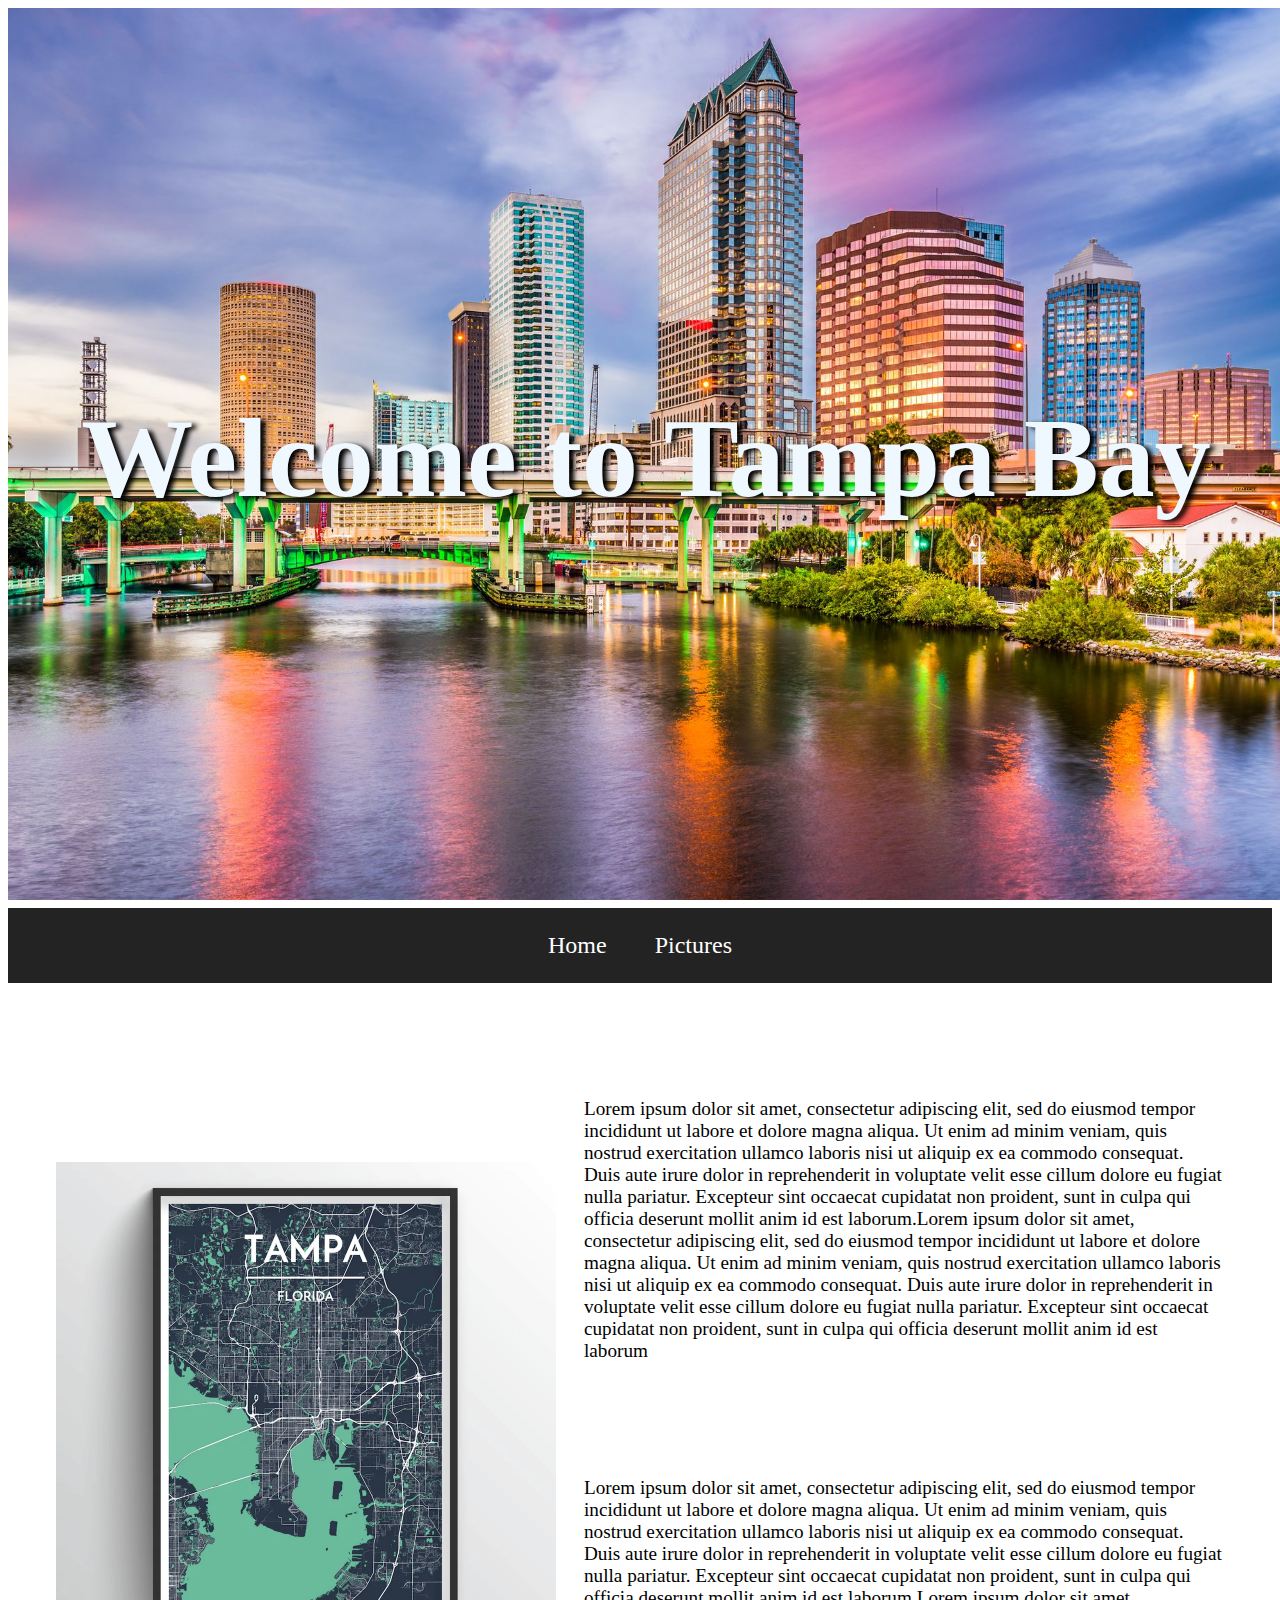
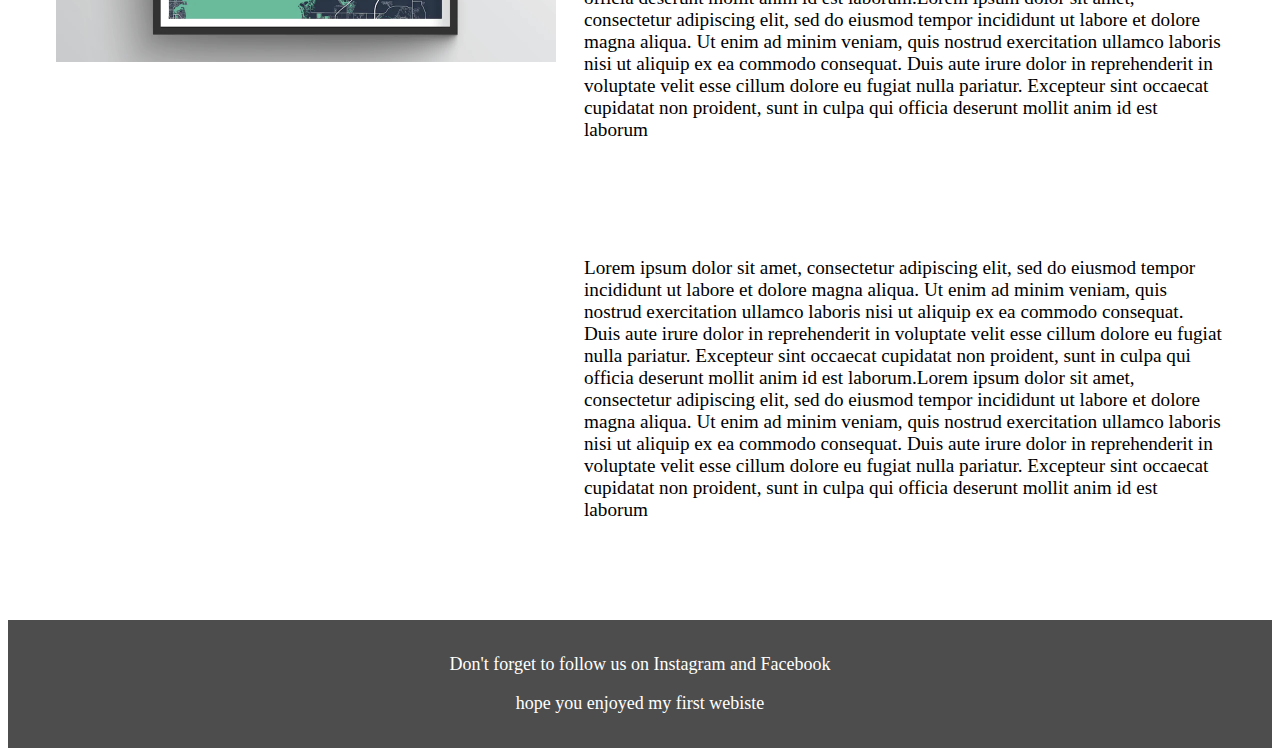
<file: index.html>
<!DOCTYPE html>
<html lang="en">
<head>
    <meta charset="UTF-8">
    <meta http-equiv="X-UA-Compatible" content="IE=edge">
    <meta name="viewport" content="width=device-width, initial-scale=1.0">
    <title>Sunshine State City Guide</title>
    <link rel="stylesheet" href="css/style.css">
</head>
<body>

    <header>

        <h1>Welcome to Tampa Bay</h1>

.    </header>

    <nav>

        <a href="index.html">Home</a>
        <a href="picture.html">Pictures</a>

    </nav>

    
    <main>

        <img src="images/tampamap.jpg" alt="map">

        <p>Lorem ipsum dolor sit amet, consectetur adipiscing elit, sed do eiusmod tempor incididunt ut labore et dolore magna aliqua. 
            Ut enim ad minim veniam, quis nostrud exercitation ullamco laboris nisi ut aliquip ex ea commodo consequat. 
            Duis aute irure dolor in reprehenderit in voluptate velit esse cillum dolore eu fugiat nulla pariatur. Excepteur sint occaecat cupidatat non proident, 
            sunt in culpa qui officia deserunt mollit anim id est laborum.Lorem ipsum dolor sit amet, consectetur adipiscing elit, sed do eiusmod tempor incididunt ut labore et dolore magna aliqua. 
            Ut enim ad minim veniam, quis nostrud exercitation ullamco laboris nisi ut aliquip ex ea commodo consequat. 
            Duis aute irure dolor in reprehenderit in voluptate velit esse cillum dolore eu fugiat nulla pariatur. Excepteur sint occaecat cupidatat non proident, 
            sunt in culpa qui officia deserunt mollit anim id est laborum</p>


        <p>Lorem ipsum dolor sit amet, consectetur adipiscing elit, sed do eiusmod tempor incididunt ut labore et dolore magna aliqua. 
            Ut enim ad minim veniam, quis nostrud exercitation ullamco laboris nisi ut aliquip ex ea commodo consequat. 
            Duis aute irure dolor in reprehenderit in voluptate velit esse cillum dolore eu fugiat nulla pariatur. Excepteur sint occaecat cupidatat non proident, 
            sunt in culpa qui officia deserunt mollit anim id est laborum.Lorem ipsum dolor sit amet, consectetur adipiscing elit, sed do eiusmod tempor incididunt ut labore et dolore magna aliqua. 
            Ut enim ad minim veniam, quis nostrud exercitation ullamco laboris nisi ut aliquip ex ea commodo consequat. 
            Duis aute irure dolor in reprehenderit in voluptate velit esse cillum dolore eu fugiat nulla pariatur. Excepteur sint occaecat cupidatat non proident, 
            sunt in culpa qui officia deserunt mollit anim id est laborum</p>
        
        <p>Lorem ipsum dolor sit amet, consectetur adipiscing elit, sed do eiusmod tempor incididunt ut labore et dolore magna aliqua. 
            Ut enim ad minim veniam, quis nostrud exercitation ullamco laboris nisi ut aliquip ex ea commodo consequat. 
            Duis aute irure dolor in reprehenderit in voluptate velit esse cillum dolore eu fugiat nulla pariatur. Excepteur sint occaecat cupidatat non proident, 
            sunt in culpa qui officia deserunt mollit anim id est laborum.Lorem ipsum dolor sit amet, consectetur adipiscing elit, sed do eiusmod tempor incididunt ut labore et dolore magna aliqua. 
            Ut enim ad minim veniam, quis nostrud exercitation ullamco laboris nisi ut aliquip ex ea commodo consequat. 
            Duis aute irure dolor in reprehenderit in voluptate velit esse cillum dolore eu fugiat nulla pariatur. Excepteur sint occaecat cupidatat non proident, 
            sunt in culpa qui officia deserunt mollit anim id est laborum</p>    


    </main>

    <footer>
        <p>Don't forget to follow us on Instagram and Facebook</p>
        <p>hope you enjoyed my first webiste</p>
    </footer>

</body>
</html>
</file>
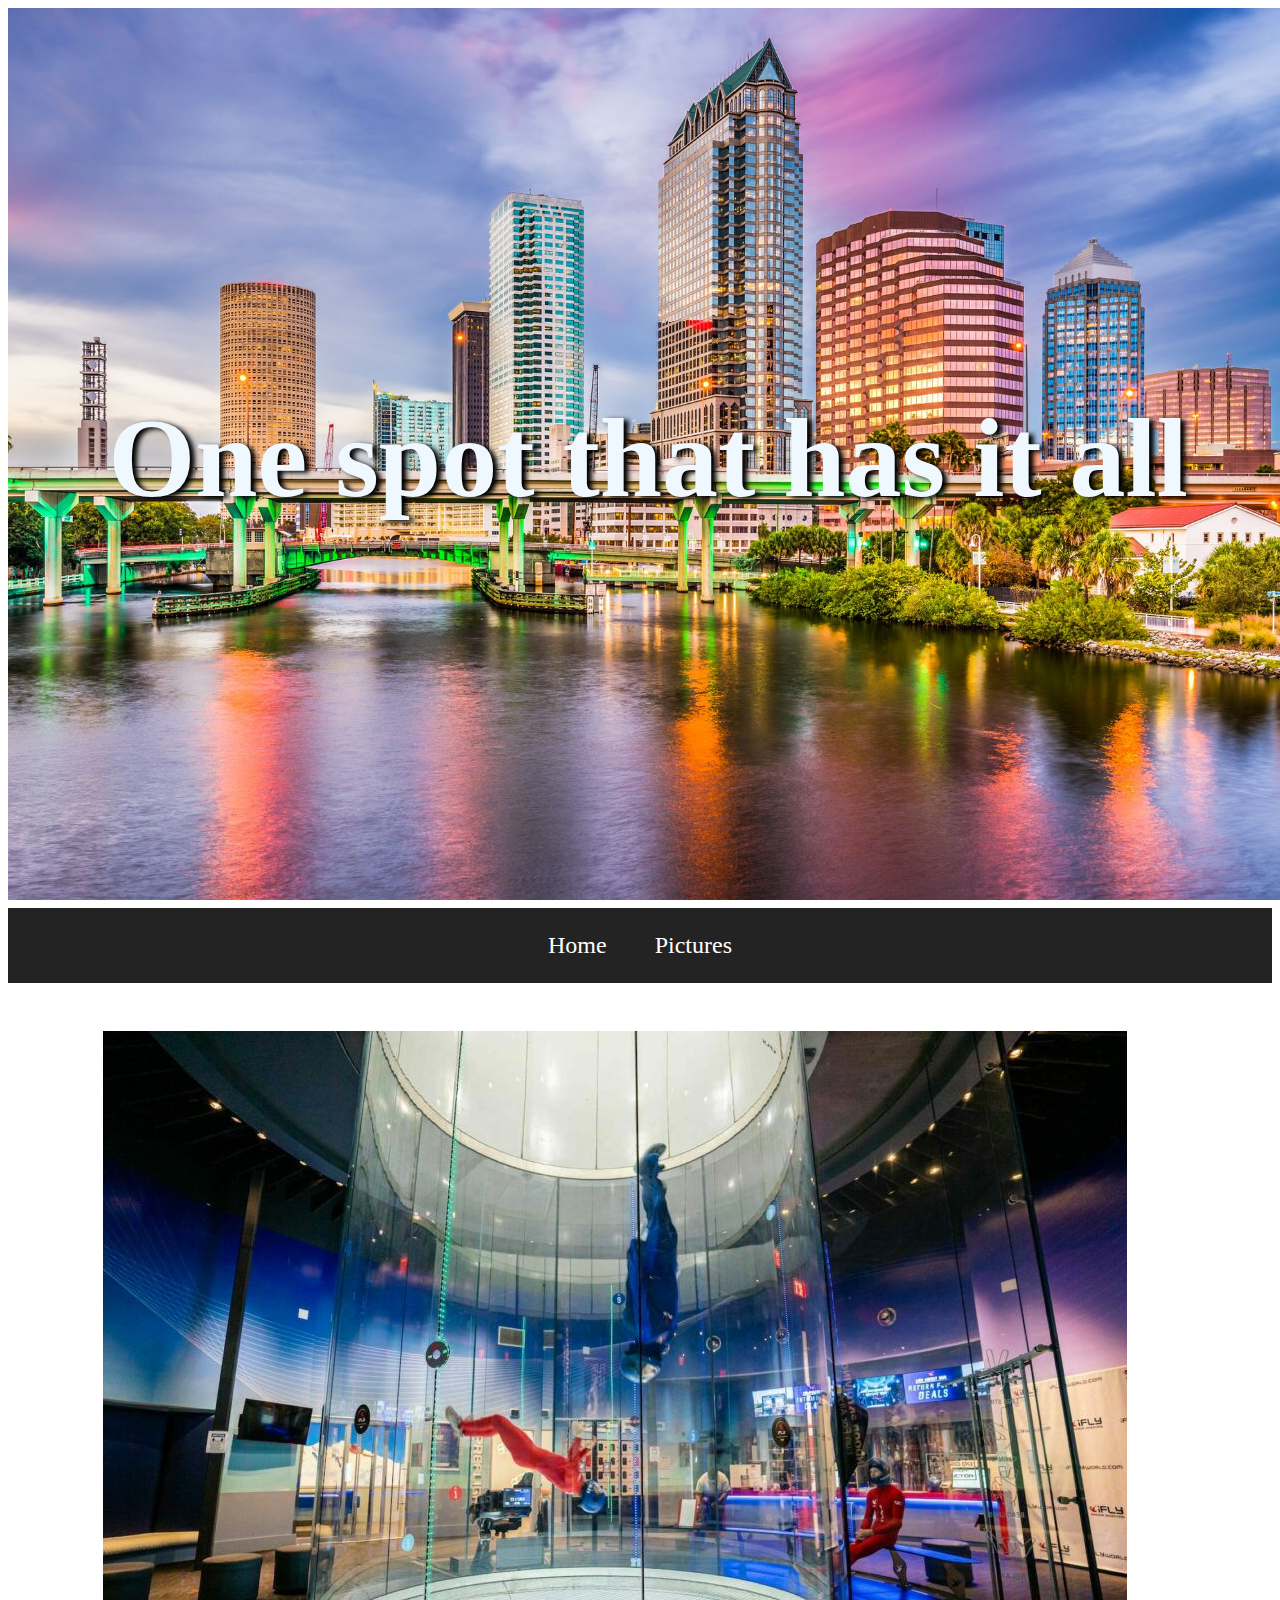
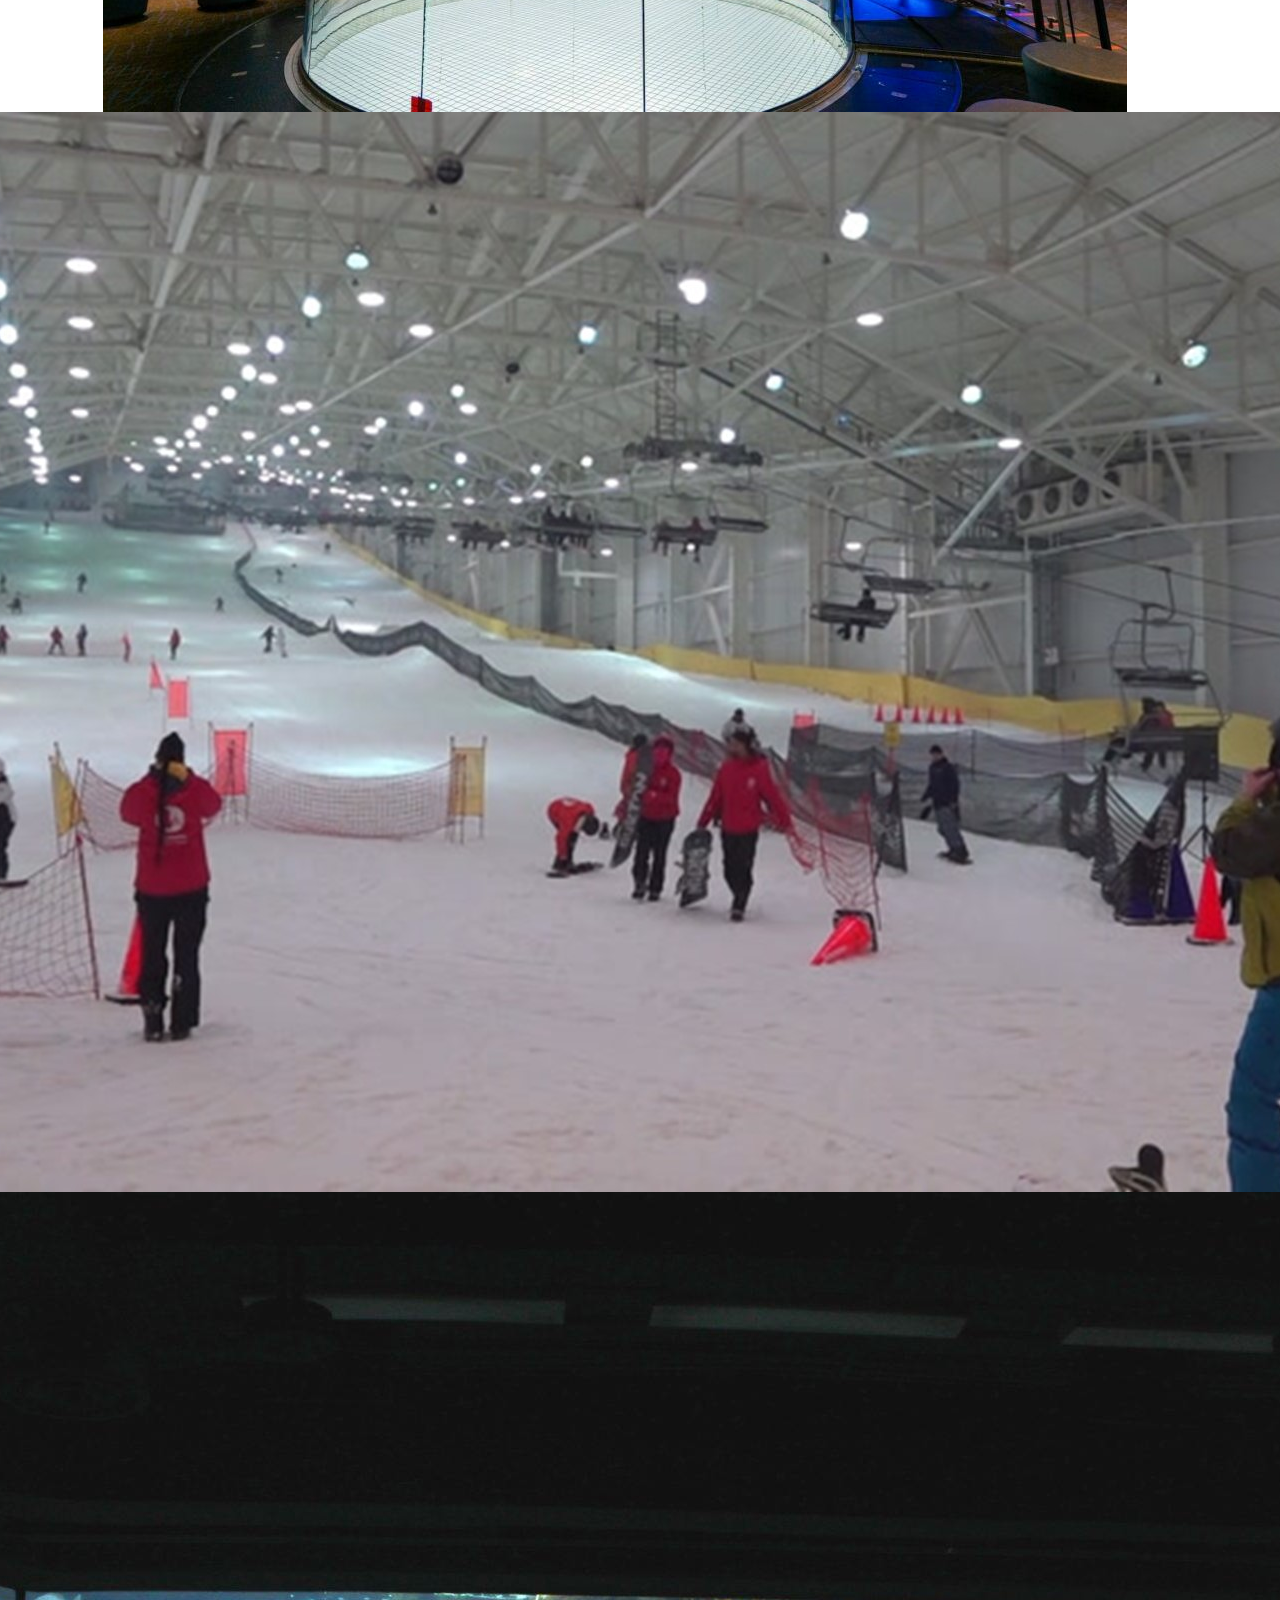
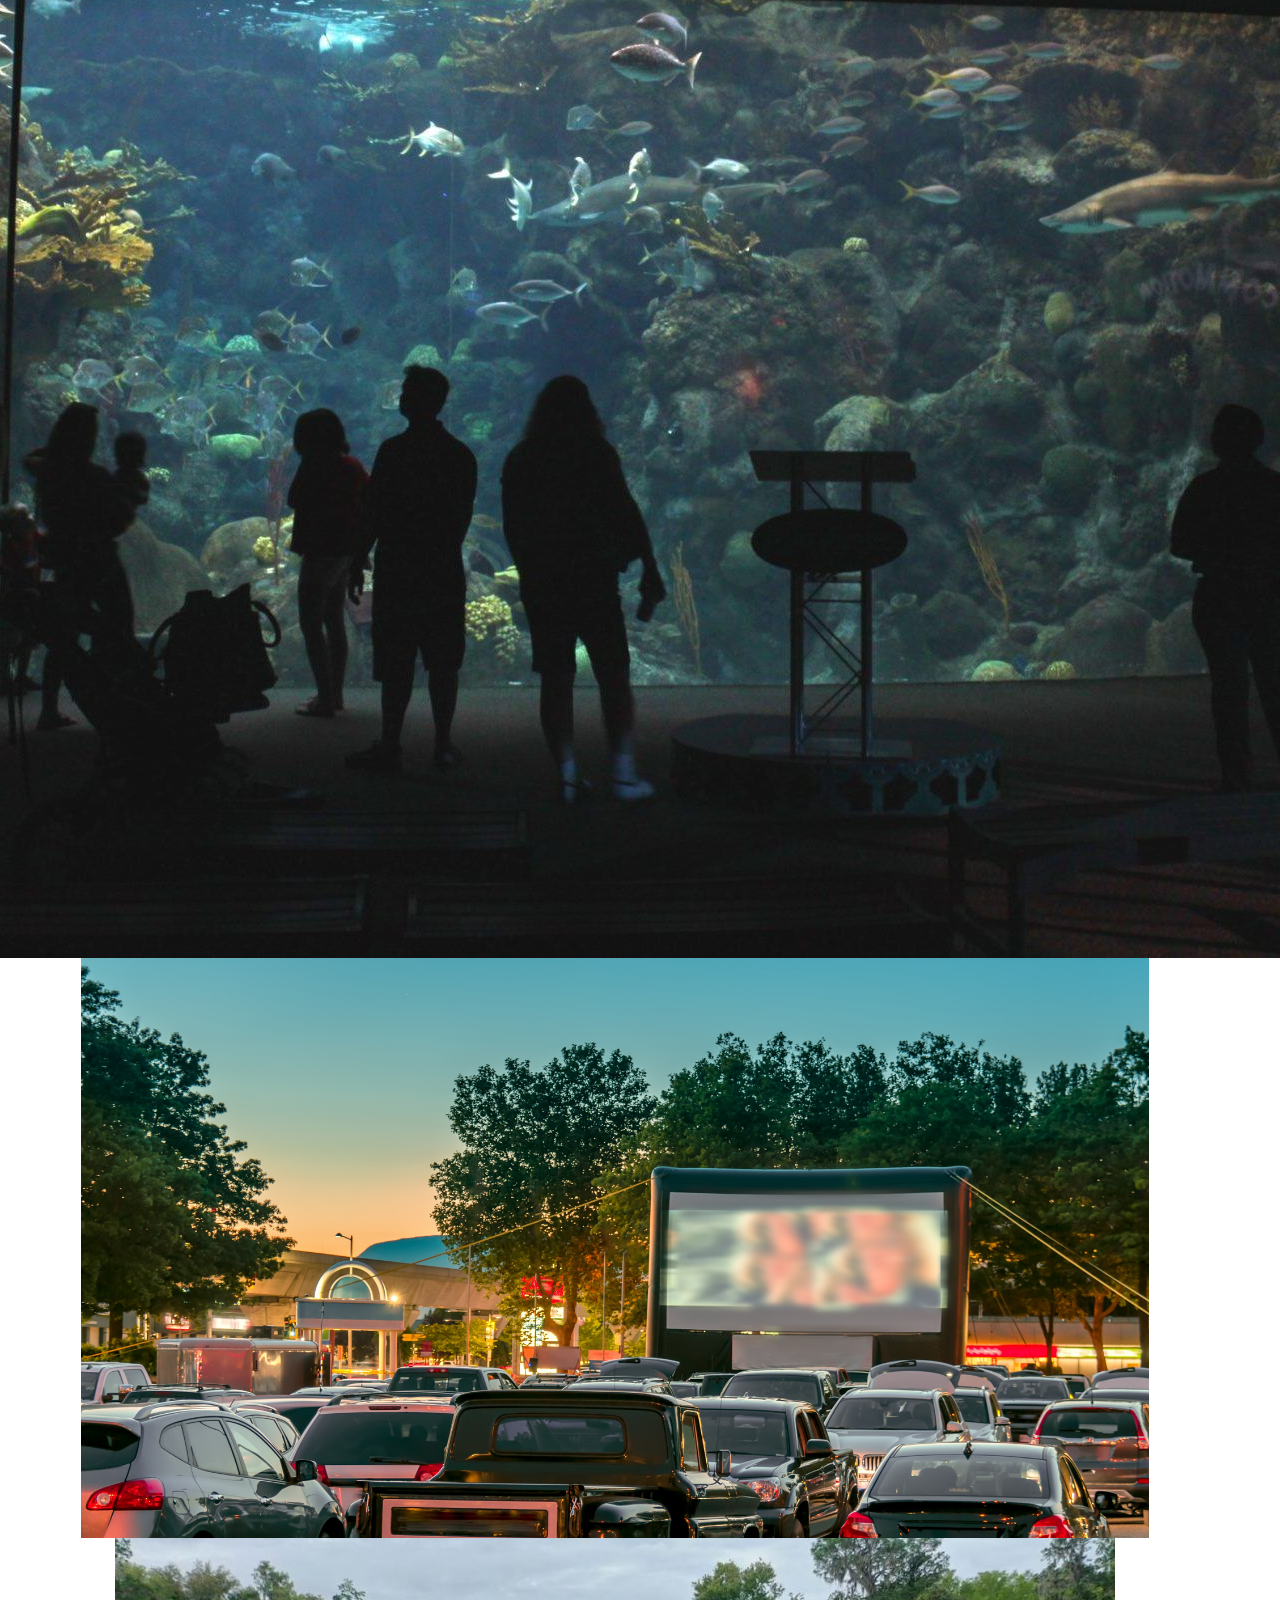
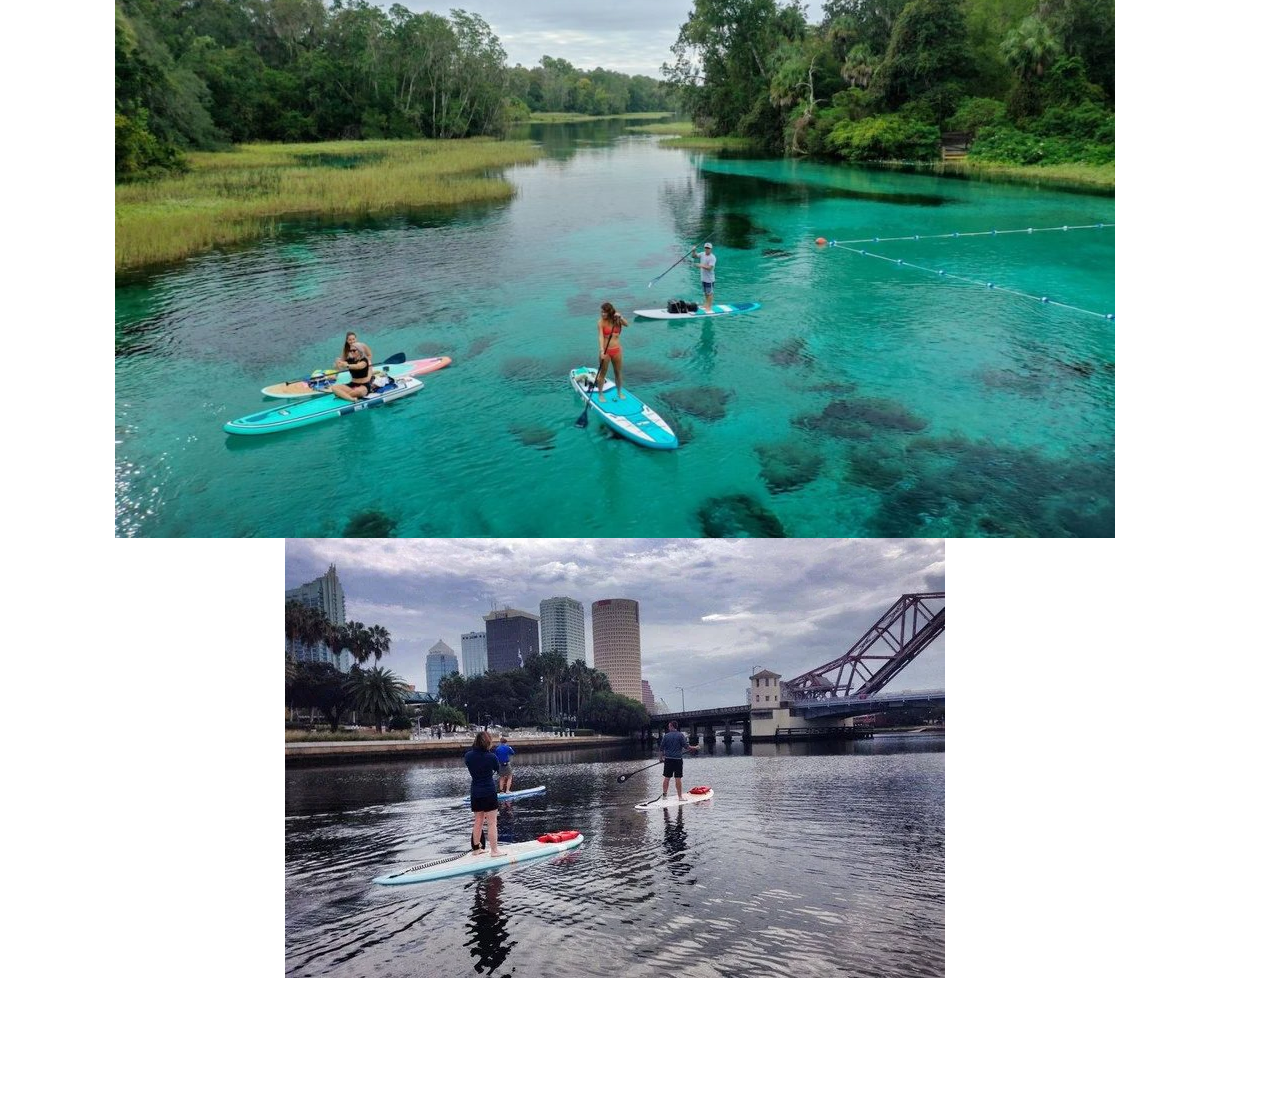
<file: picture.html>
<!DOCTYPE html>
<html lang="en">
<head>
    <meta charset="UTF-8">
    <meta http-equiv="X-UA-Compatible" content="IE=edge">
    <meta name="viewport" content="width=device-width, initial-scale=1.0">
    <title>Sunshine State City Guide</title>
    <link rel="stylesheet" href="css/style.css">
</head>
<body>
    <header>
        <h1>One spot that has it all</h1>
    </header>
    <nav>
        <a href="index.html">Home</a>
        <a href="picture.html">Pictures</a>
    </nav>

    <main>

        <section class="imageframe">

            <img id="images" src="images/indoorskydive.jpg" alt="indoor Skydive" >
            <img id="images" src="images/indoorskyslope.jpg" alt="indoor Ski Slope">
            <img id="images" src="images/aquariam.jpg" alt="Aquarium">   
            <img id="images" src="images/outdoortheater.png" alt="Outdoor Theater">
            <img id="images" src="images/rivers.jpg" alt="Rivers">
            <img id="images" src="images/standuppaddle.webp" alt="Standup Paddling">

        </section>


    </main>

</body>
</html>
</file>
<file: css/style.css>
header {
    
    /*Flex Box */
    display: flex;
    justify-content: center;
    align-items: center;

    /*sizing*/
    height: 100vh;
    width: 100vw;

    /*Text Align*/
    text-align: center;

    /* Background Image */
    background-image: url(/images/tampabay.jpg);
    background-size: cover;
    background-position: center center;
    background-repeat: no-repeat;
    background-attachment: fixed;
    
}

header h1 {
    font-size: 7em;
    color: aliceblue;
    text-shadow:5px 2px 5px black;
}


nav {
    display: flex;
    justify-content: center;
    background-color: rgb(35, 35, 35);
}

nav a {
    text-align: center;
    font-size:x-large;
    padding: 1em;
    font-family: 'Times New Roman', Times, serif;
}
a:link {
    color: rgb(255, 255, 255);
    text-decoration: none;
  }
  
  a:visited {
    color: rgb(255, 255, 255);
    text-decoration: none;
  }
  
  a:hover {
    color: rgb(127, 127, 127);
    text-decoration: underline;
  }

body {
    background-color: white;
}

main {
    padding-right: 50px;
    padding-bottom: 5em;

}

main>img {

    /*side image in the main tag*/
    float: left;
    width: 500px;
    height: 500px;
    padding-top: 10em;
    padding-left: 3em;
}

main>p {
    
    /*text within main*/
    padding-top: 5em;
    padding-left: 30em;
    font-size: larger;

}


.imageframe {

    display: flex;
    flex-wrap: wrap;
    justify-content: center;
    padding: 3em;
    gap: 1%;
}

.images {

    display: inline, flex;
    justify-content: center;
    padding: 2em;
    width: 500px;
    height: 500px;

}

footer{
    background-color: rgb(77, 77, 77);
    padding: 1em;
}

footer p {
    display: flex;
    justify-content: center;
    font-size: large;
    color: white;
    
}
</file>
